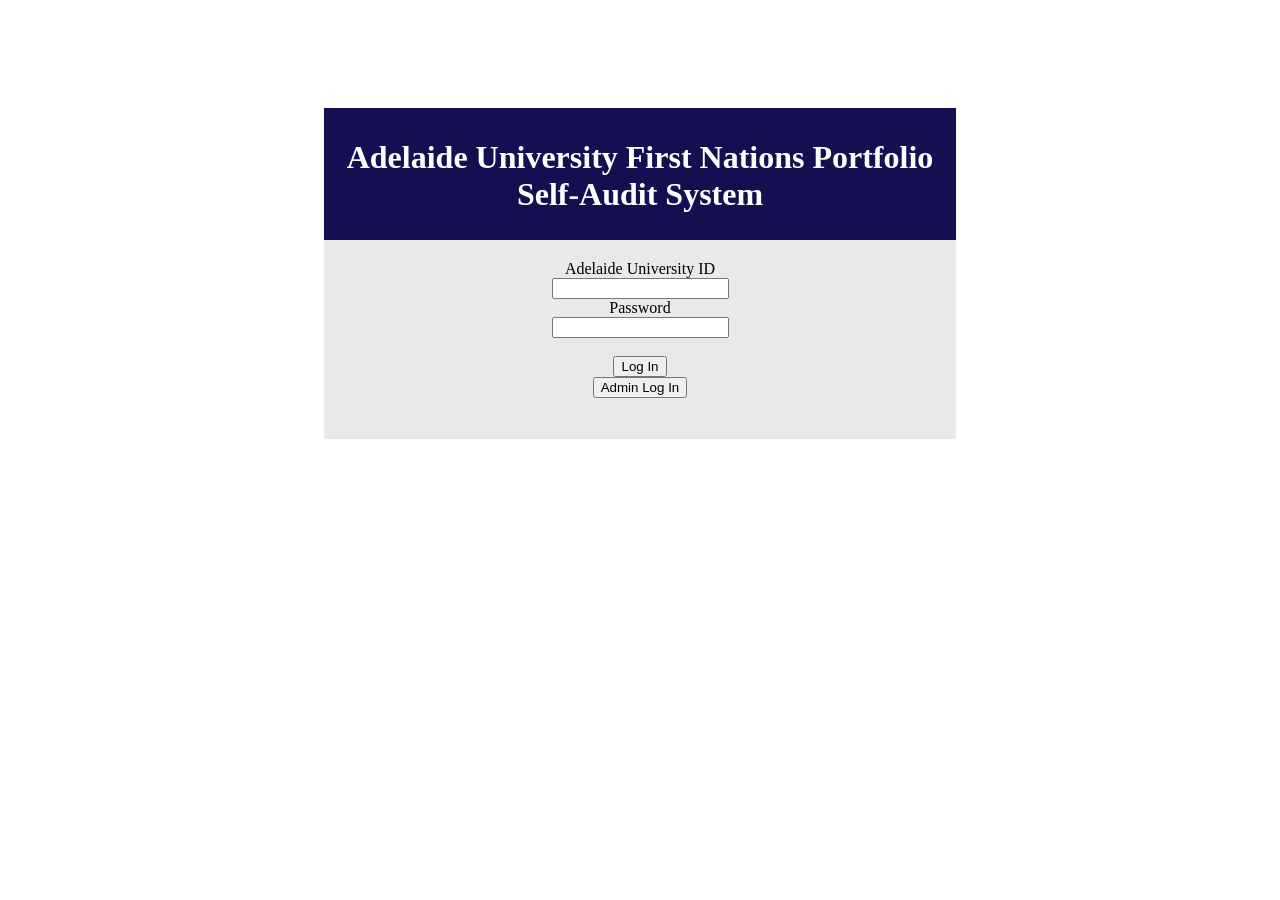
<file: index.html>
<!DOCTYPE html>
<html>
	<head>
		<link rel="stylesheet" href="styles/style.css">
		<script src="scripts/script.js"></script>
		<title>Sign in page</title>
	</head>
	<body>
		<div class="flex-container">
			<div class="sign-in-container">
				<div class="loginBar">
					<h1>Adelaide University First Nations Portfolio Self-Audit System</h1>
				</div>
				<label>Adelaide University ID</label>
				<br>
				<input id="username" type="text">
				<br>
				<label>Password</label>
				<br>
				<input id="password" type="password">
				<br><br>
				<button id="login" onclick="logMeIn()">Log In</button><br>
				<button id="adminLogin" onclick="logAdminIn()">Admin Log In</button>
				<p id="loginError"></p>
			</div>
		</div>
	</body>
</html>
</file>
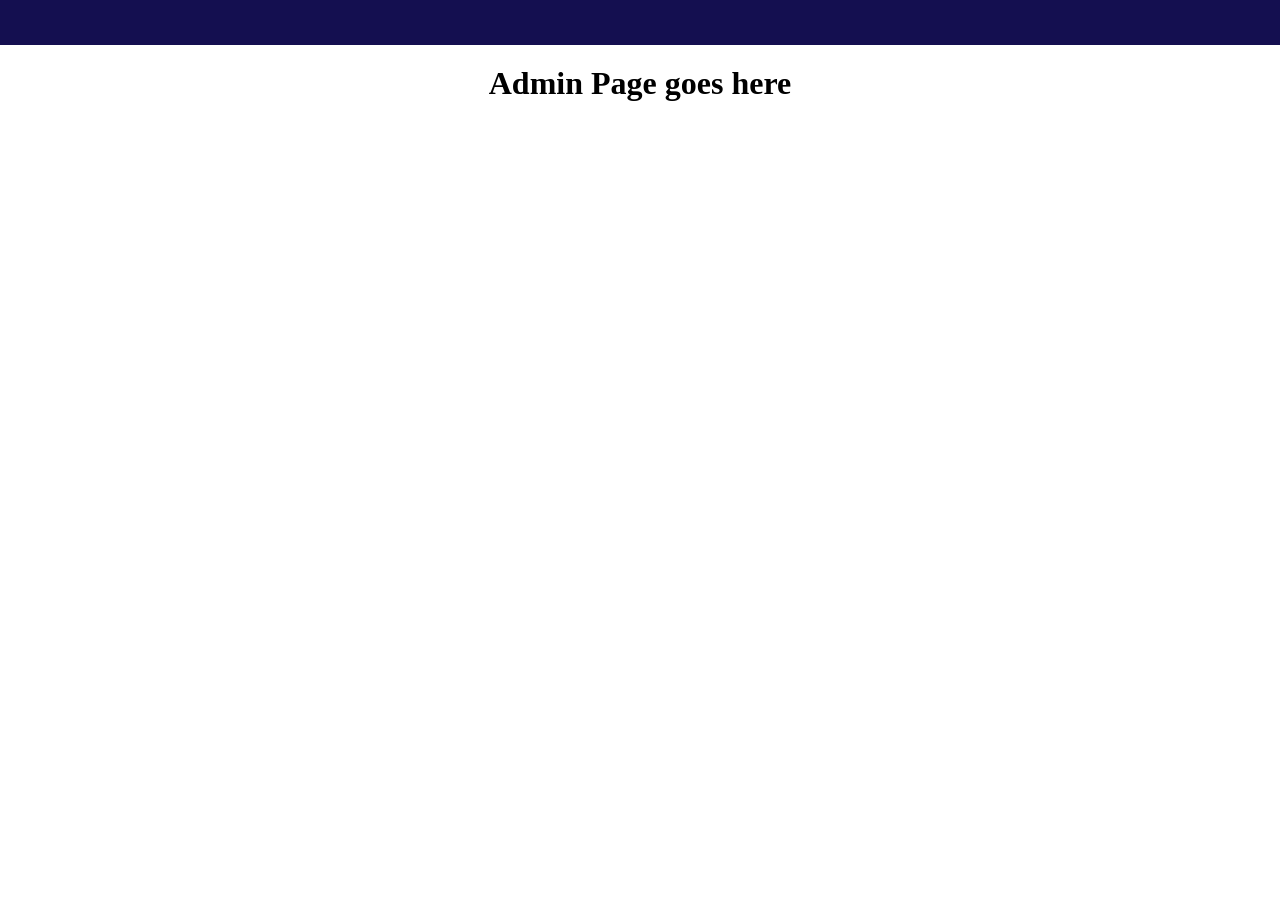
<file: admintools.html>
<!DOCTYPE html>
<html>
	<head>
		<link rel="stylesheet" href="style.css">
		<script src="script.js"></script>
		<title>Sign in page</title>
	</head>
	<body>
		<div class="navbar"></div>
		<br><br>
		<div class="flex-container">
			<h1>Admin Page goes here</h1>
		</div>
	</body>
</html>
</file>
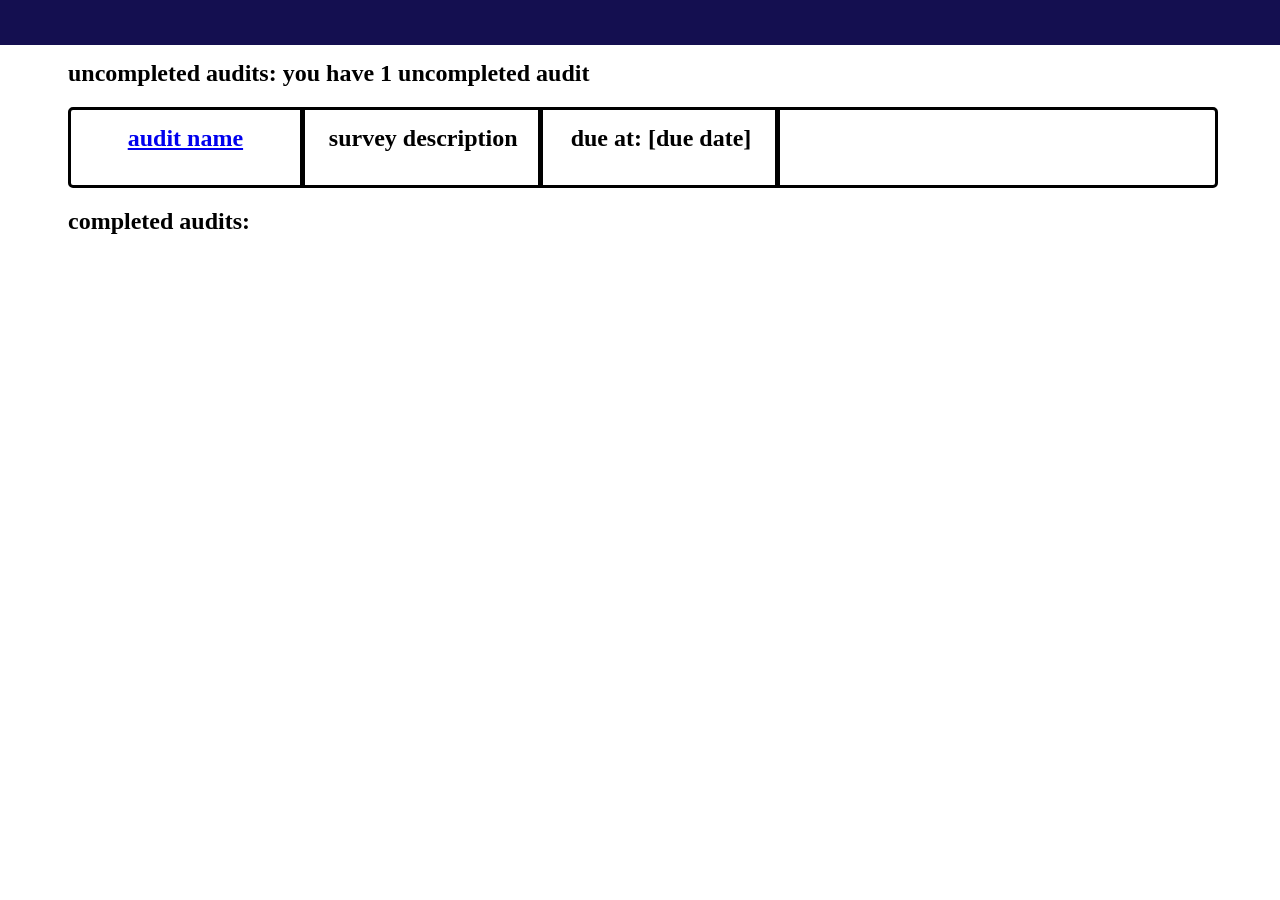
<file: home.html>
<!DOCTYPE html>
<head>
    <link rel="stylesheet" href="style.css">
    <script src="script.js"></script>
    <title>Home Page</title>
</head>
<body>
    <div class="navbar"> </div>
    <div class="main">
        <h2>uncompleted audits: you have 1 uncompleted audit</h2>
        <!-- creating the audit example -->
        <div class="audit">
            <div class="survey_widget"><h2 class="contents"><a href="survey.html" class="contents">audit name</a></h2></div>
            <div class="survey_widget"><h2 class="contents">survey description</h2></div>
            <div class="survey_widget"><h2 class="contents">due at: [due date]</h2></div>
        </div>
        <h2>completed audits:</h2>
    </div>
</body>
</file>
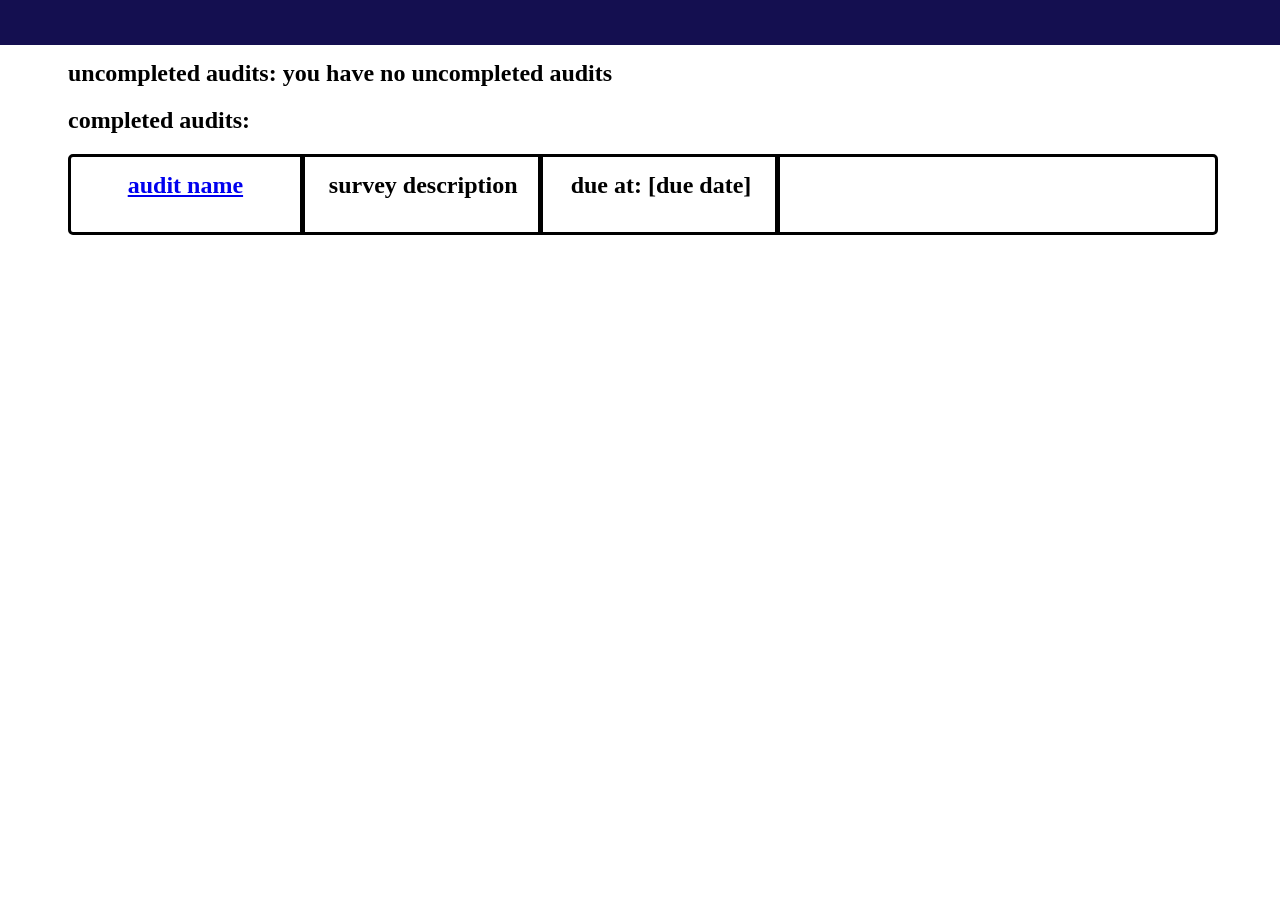
<file: home2.html>
<!DOCTYPE html>
<head>
	<link rel="stylesheet" href="style.css">
	<script src="script.js"></script>
	<title>Home Page</title>
</head>
<body>
	<div class="navbar">
	</div>
	<div class="main">
		<h2>uncompleted audits: you have no uncompleted audits</h2>
		<!-- creating the audit example -->

		<h2>completed audits:</h2>
		<div class="audit">
			<div class="survey_widget"><h2 class="contents"><a href="survey.html" class="contents">audit name</a></h2></div>
			<div class="survey_widget"><h2 class="contents">survey description</h2></div>
			<div class="survey_widget"><h2 class="contents">due at: [due date]</h2></div>
		</div>
	</div>
</body>
</file>
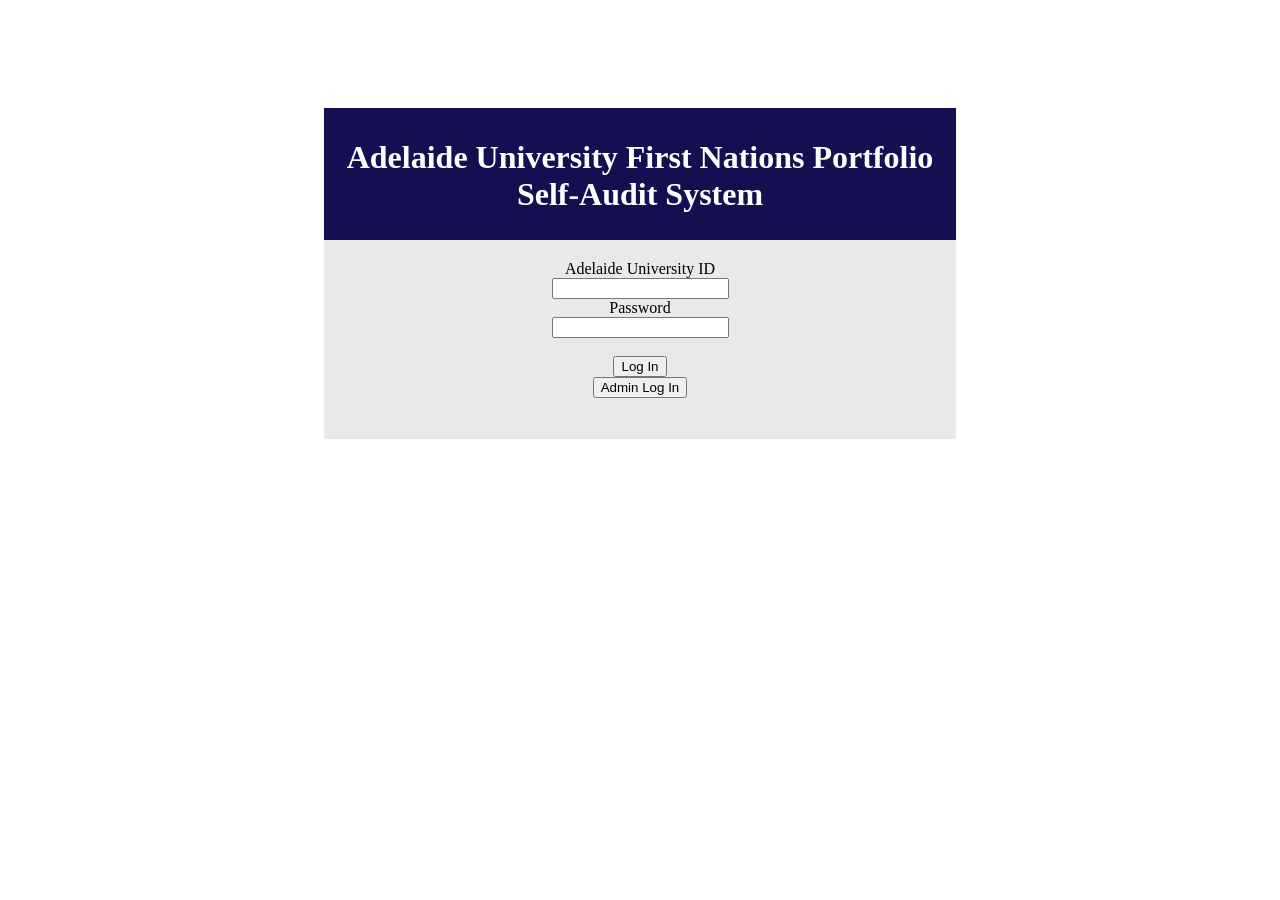
<file: SignIn.html>
<!DOCTYPE html>
<html>
	<head>
		<link rel="stylesheet" href="style.css">
		<script src="script.js"></script>
		<title>Sign in page</title>
	</head>
	<body>
		<div class="flex-container">
			<div class="sign-in-container">
				<div class="loginBar">
					<h1>Adelaide University First Nations Portfolio Self-Audit System</h1>
				</div>
				<label>Adelaide University ID</label>
				<br>
				<input id="username" type="text">
				<br>
				<label>Password</label>
				<br>
				<input id="password" type="password">
				<br><br>
				<button id="login" onclick="logMeIn()">Log In</button><br>
				<button id="adminLogin" onclick="logAdminIn()">Admin Log In</button>
				<p id="loginError"></p>
			</div>
		</div>
	</body>
</html>
</file>
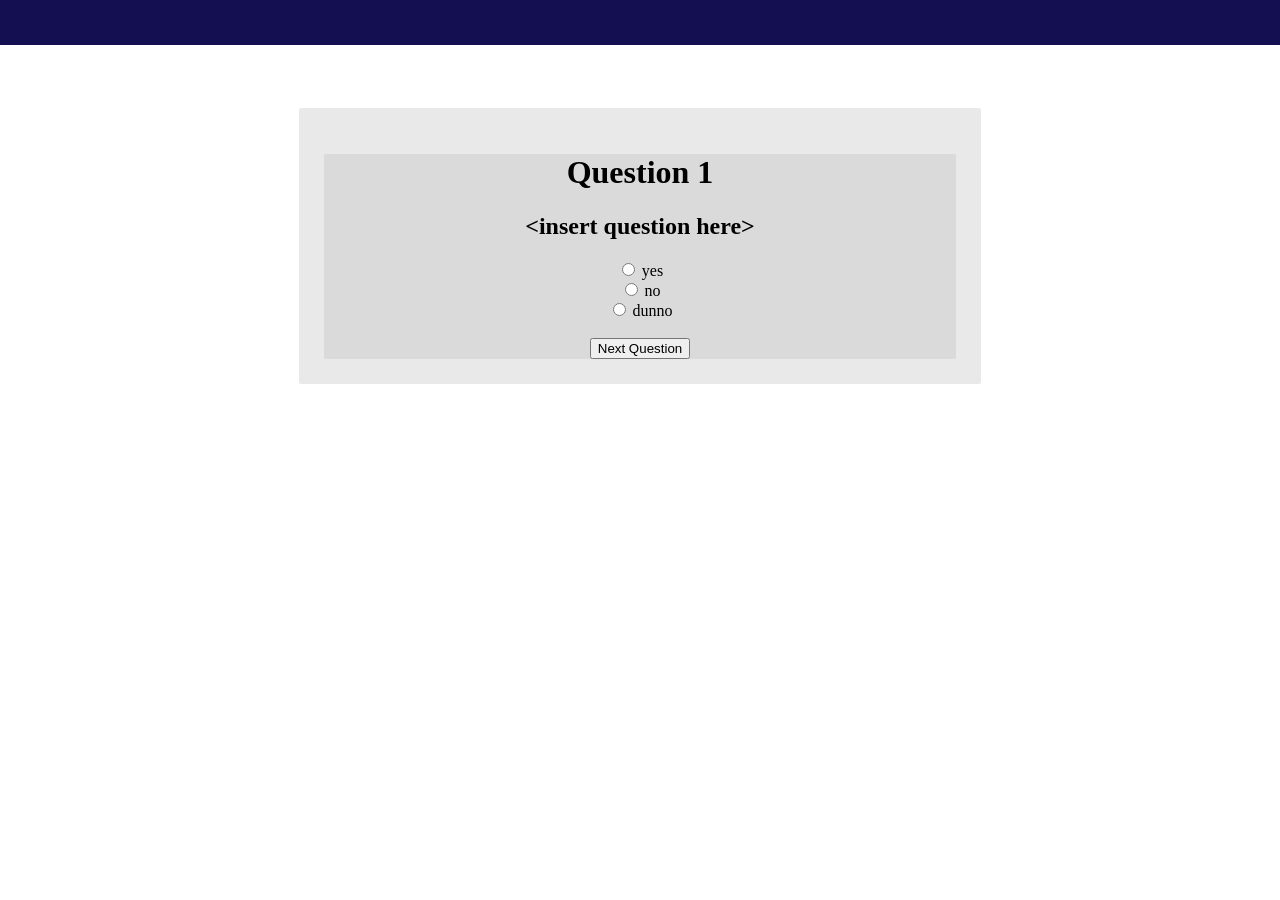
<file: survey.html>
<!DOCTYPE html>
<html>
	<head>
		<link rel="stylesheet" href="style.css">
		<script type="text/javascript" src="script.js" defer></script>
		<title>Survey page</title>
	</head>
	<body>
		<div class="navbar"></div>
		<div class="flex-container">
			<div id="audit-page" class="sign-in-container">
				<div id="audit-text">
					<h1>Question 1</h1>
					<h2>&lt;insert question here&gt;</h2>
					<input type="radio">
					<label>yes</label><br>
					<input type="radio">
					<label>no</label><br>
					<input type="radio">
					<label>dunno</label><br><br>
					<button onclick="nextQuestion()">Next Question</button>
				</div>
			</div>
		</div>
	</body>
</html>
</file>
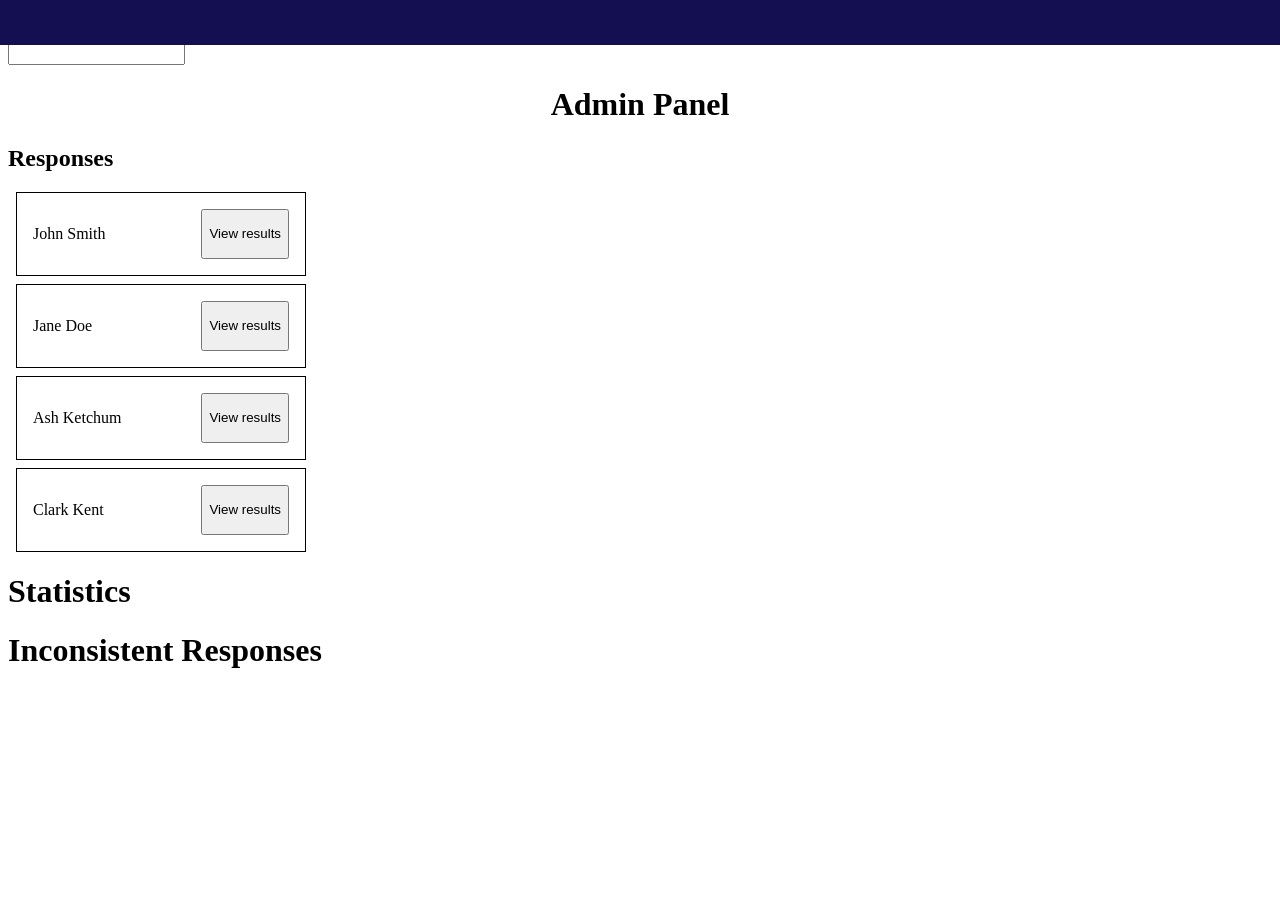
<file: pages/admintools.html>
<!DOCTYPE html>
<html>
	<head>
		<link rel="stylesheet" href="../styles/style.css">
		<link rel="stylesheet" href="../styles/admin.css">
		<!-- <script src="../scripts/script.js"></script> -->
		<title>Admin panel</title>
	</head>
	<body>
		<div class="navbar"></div>
		<br><br>
		<input></input>
		<center>
		    <h1>Admin Panel</h1>
		</center>
		<div id="responses">
		</div>
		<script src="../scripts/admin.js"></script>
	</body>
</html>
</file>
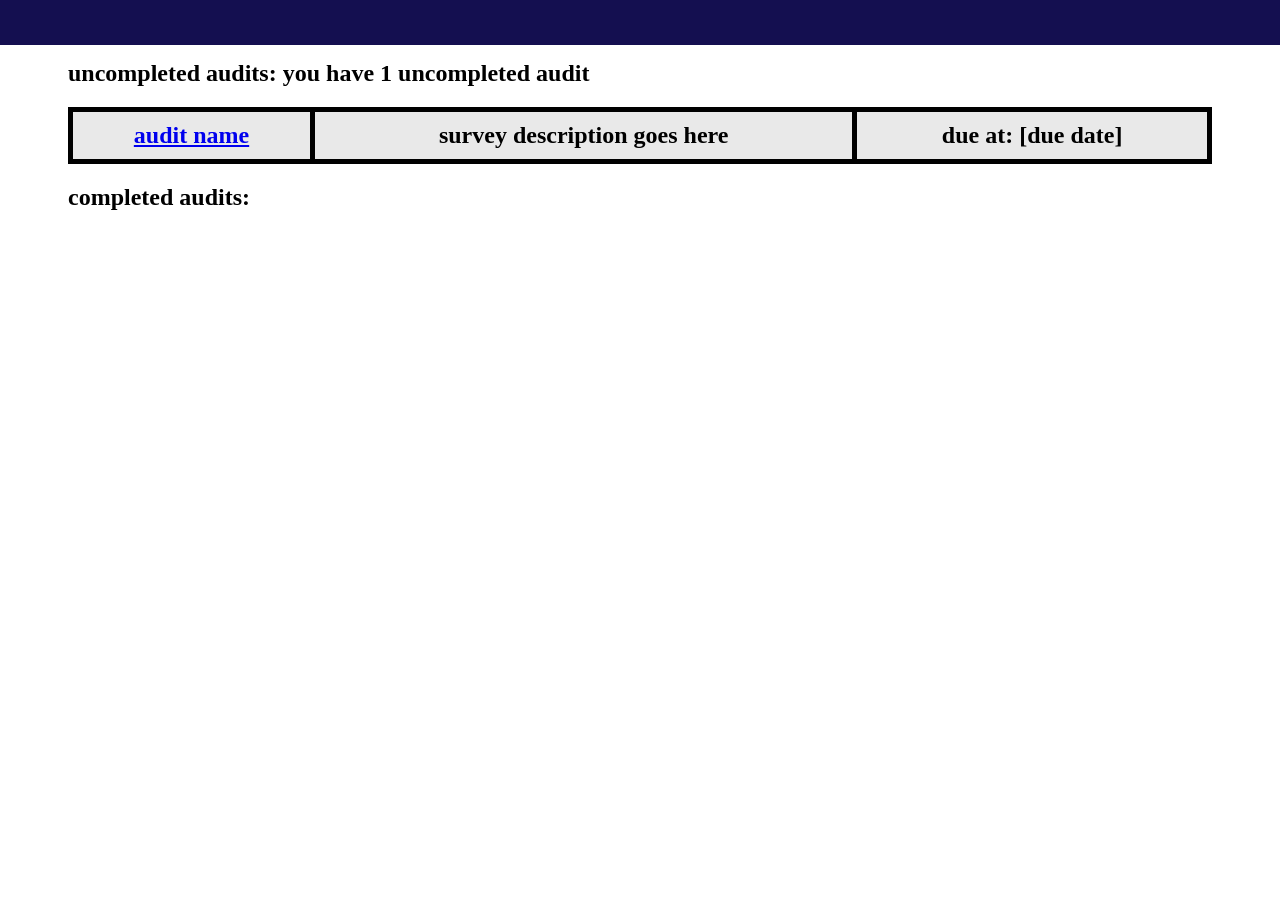
<file: pages/home.html>
<!DOCTYPE html>
<head>
    <link rel="stylesheet" href="../styles/style.css">
    <script src="../scripts/script.js"></script>
    <title>Home Page</title>
</head>
<body>
    <div class="navbar"> </div>
    <div class="main">
        <h2>uncompleted audits: you have 1 uncompleted audit</h2>
        <table class="audit_table">
            <tr>
                <td class="table_elements"><a href="survey.html" class="contents">audit name</a></td>
                <td class="table_elements">survey description goes here</td>
                <td class="table_elements">due at: [due date]</td>
            </tr>
        </table>
        <!-- creating the audit example -->
        <h2>completed audits:</h2>
    </div>
</body>
</file>
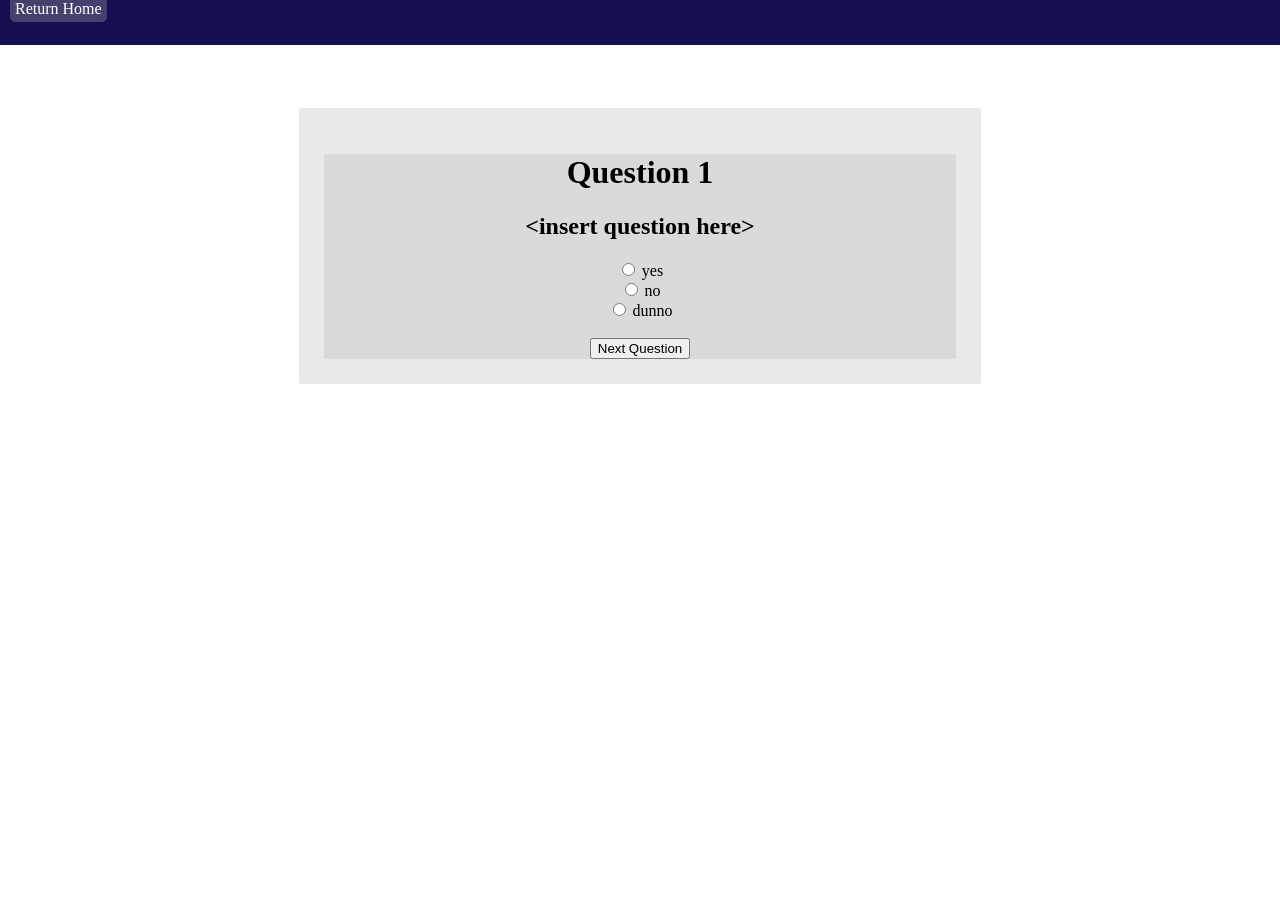
<file: pages/survey.html>
<!DOCTYPE html>
<html>
	<head>
		<link rel="stylesheet" href="../styles/style.css">
		<script type="text/javascript" src="../scripts/survey_script.js" defer></script>
		<title>Survey page</title>
	</head>
	<body>
		<div class="navbar">
			<a href="home.html" id="return-home">Return Home</a>
		</div>
		<div class="flex-container">
			<div id="audit-page" class="sign-in-container">
				<div id="audit-text">
				</div>
			</div>
		</div>
	</body>
</html>
</file>
<file: styles/style.css>
/*classes*/
.navbar { 
	position: fixed;
    top: 0;
    right: 0;
    width: 100%;
    height: 45px;
    background-color: #140F50;
}
.main{
    margin-top: 60px;
    margin-left: 60px;
    margin-right: 60px;
}
.contents{
    display: inline;
    border: 0px;
    margin: 0px;
    padding: 0px;
}
.audit_table {
    width:100%;
    border-collapse: collapse;
}
.table_elements{
    border: 5px solid #000000;
    font-size: 24px;
    font-weight: 600;
    padding:10px;
    text-align: center;
    background-color: #E9E9E9;
}
.flex-container {
	display: flex;
	justify-content: center;
	align-items: center;
}
.sign-in-container {
	text-align: center;
	width: 50%;
	margin-top: 100px;
	background-color: rgba(183, 183, 183, 0.3);
	padding-bottom: 25px;
	border-radius: 2px;
}
#loginError {
	color: #ce1804;
}
.loginBar {
    width: 100%;
    background-color: #140F50;
	color: white;
	margin-bottom: 20px;
	padding-top: 10px;
	padding-bottom: 5px;
}
#audit-text {
	text-align: center;
	background-color: rgba(183, 183, 183, 0.3);
	border-radius: 2px;
}
#audit-page {
	padding: 25px;
}
/*IDs*/

#return-home {
	text-decoration: none;
	color: white;
	padding: 5px;
	margin-left: 10px;
	background-color: rgba(183, 183, 183, 0.3);
	border-radius: 0px 0px 5px 5px;
}
</file>
<file: style.css>
.navbar { 
	position: fixed;
    top: 0;
    right: 0;
    width: 100%;
    height: 45px;
    background-color: #140F50;
}
.main{
    margin-top: 60px;
    margin-left: 60px;
    margin-right: 60px;
}
.audit{
    border-style: solid;
    border-color: black;
    border-radius: 5px;
    height: 75px;
    width: 100%;
    padding: 0px;
    margin: 0px;
}
.survey_widget{
    display: inline-block;
    border-color: black;
    border-right: 5px;
    border-right-style: solid;
    width: 20%;
    height: 60px;
    text-align: center;
    padding-top: 15px;

}
.contents{
    display: inline;
    border: 0px;
    margin: 0px;
    padding: 0px;
}


.flex-container {
	display: flex;
	justify-content: center;
	align-items: center;
}
.sign-in-container {
	text-align: center;
	width: 50%;
	margin-top: 100px;
	background-color: rgba(183, 183, 183, 0.3);
	padding-bottom: 25px;
	border-radius: 2px;
}
#loginError {
	color: #ce1804;
}
.loginBar {
    width: 100%;
    background-color: #140F50;
	color: white;
	margin-bottom: 20px;
	padding-top: 10px;
	padding-bottom: 5px;
}
#audit-text {
	text-align: center;
	background-color: rgba(183, 183, 183, 0.3);
	border-radius: 2px;
}
#audit-page {
	padding: 25px;
}
</file>
<file: styles/admin.css>
.child__response {
    display: flex;
    width: 20vw;
    border: 1px solid black;
    padding: 1rem;
    gap: 1rem;
    margin: 0.5rem;
    justify-content: space-between;
}

#responses {

}
</file>
